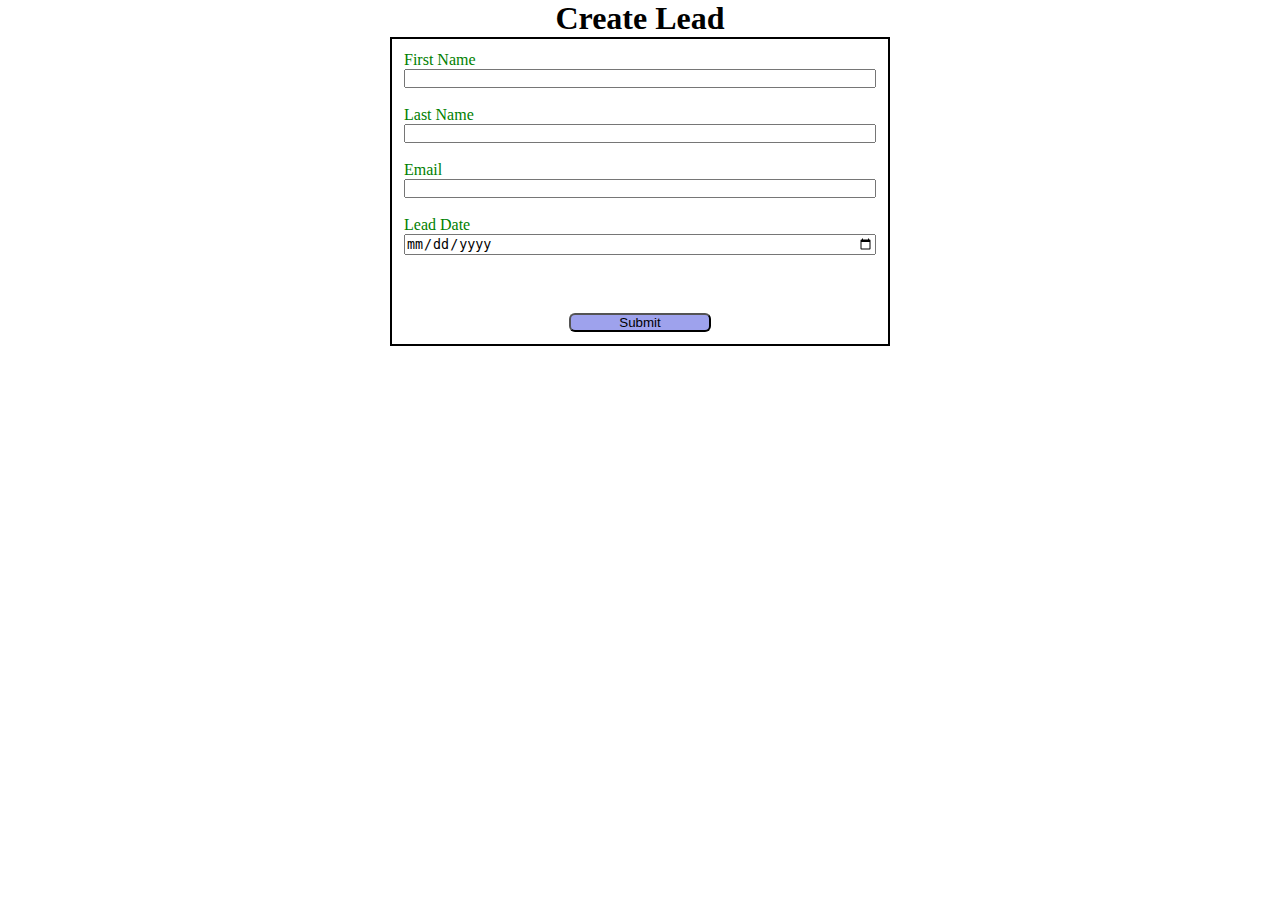
<file: index.html>
<!DOCTYPE html>
<html lang="en">
<head>
    <meta charset="UTF-8">
    <meta name="viewport" content="width=device-width, initial-scale=1.0">
    <title>Web To Lead Form</title>
    <link rel='stylesheet' href="style.css">
    <script src="script.js"></script>
    <script src="https://www.google.com/recaptcha/api.js"></script>
</head>
<body>
    
<h1>Create Lead</h1>
<form action="https://webto.salesforce.com/servlet/servlet.WebToLead?encoding=UTF-8&orgId=00D5j00000DqXov" method="POST" onsubmit="beforeSubmit()"   target="_blank">
<input type=hidden name='captcha_settings' value='{"keyname":"WebLeadPair","fallback":"true","orgId":"00D5j00000DqXov","ts":""}'>
<input type=hidden name="oid" value="00D5j00000DqXov">
<input type=hidden name="retURL" value="https://saurav2120.github.io/Web-To-Lead/thanks.html">
<input type=hidden name="Lead_Date__c" class="outputDate">
<label for="first_name">First Name</label>
<input  id="first_name" maxlength="40" name="first_name" size="20" type="text" required="true"/><br>
<label for="last_name">Last Name</label>
<input  id="last_name" maxlength="80" name="last_name" size="20" type="text" required="true"/><br>
<label for="email">Email</label>
<input  id="email" maxlength="80" name="email" size="20" type="text" required="true" /><br>
<label for="Lead Date">Lead Date</label>
<input type="Date" required="true" class="inputDate"/>
<!--Lead Date:<span class="dateInput dateOnlyInput">
<input  id="00NJ40000043eEb" name="00NJ40000043eEb" size="12" type="text" /></span><br>-->
<div class="g-recaptcha" data-sitekey="6LdFs0grAAAAAP8kX_VIFmsXXTP1BsZB9DRiPKY3"></div><br>
<input type="submit" name="submit" class="submit">
</form>

</body>
</html>
</file>
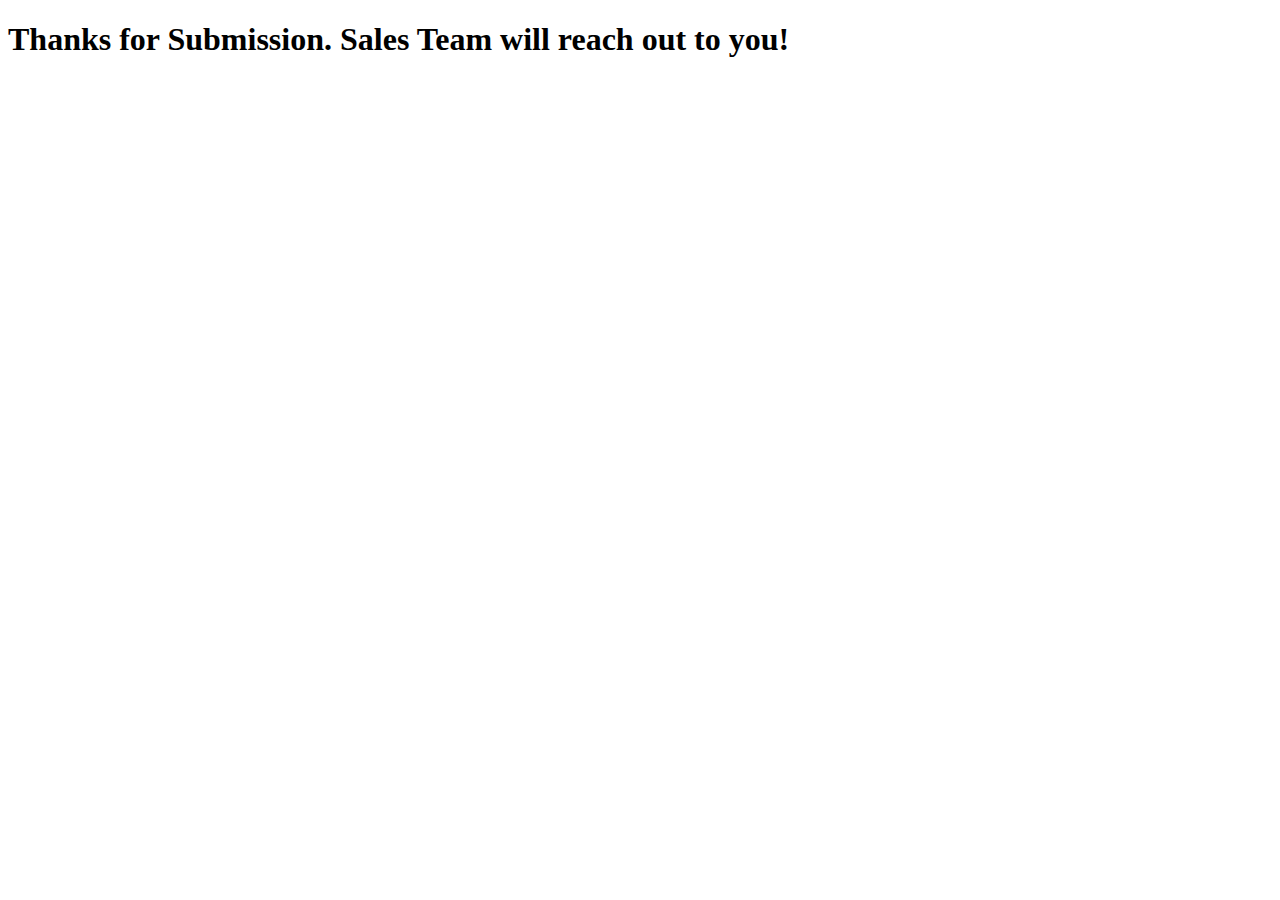
<file: thanks.html>
<!DOCTYPE html>
<html lang="en">
<head>
    <meta charset="UTF-8">
    <meta name="viewport" content="width=device-width, initial-scale=1.0">
    <title>Thanks Page</title>
</head>
<body>
    <h1>Thanks for Submission. Sales Team will reach out to you!</h1>
</body>
</html>
</file>
<file: style.css>
*{
    margin:0;
    padding:0;
    box-sizing:border-box;
}

h1{
    text-align: center;
}

input,label{
    display:block;
}

label{
    color:green;
}

input{
    width:100%;
}

.submit{
    margin:25px auto 0 auto;
    width:30%;
    background-color:rgb(158, 162, 237);
    border-radius:6px;
}

form{
    min-width: 300px;
    max-width: 500px;
    margin:auto;
    border:2px solid black;
    padding:12px;
}
.g-recaptcha{
    margin-top: 15px;
    display: flex;
    justify-content: center;
}
</file>
